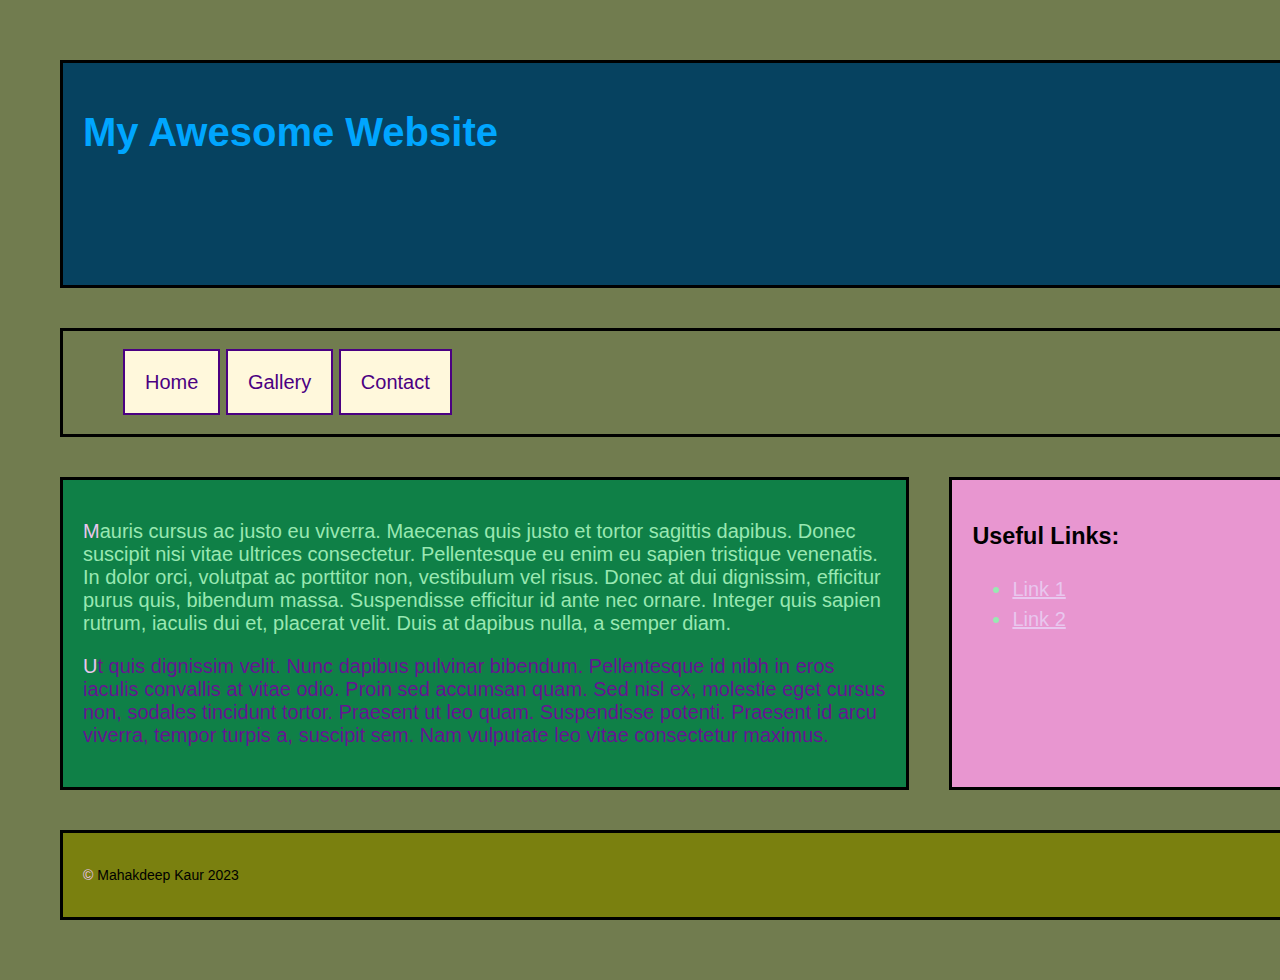
<file: index.html>
<!--Created by Mahakdeep Kaur  Email: mahakthind10@gmail.com-->
<!DOCTYPE html>
<html>
  <head>
    <meta charset="utf-8" />
  <link rel="stylesheet" href="normalize.css">
  <link rel="stylesheet" href="main.css">
    <meta name="viewport" content="width=device-width, initial-scale=1" />
  </head>
  <title>Mahak website</title>
  
  <body>
    <header class="structural">
    <h1> My Awesome Website</h1>
  </header>
   <nav class="structural">
    <ul>
      <li><a href="index.html">Home</a></li>
      <li><a href="gallery.html">Gallery</a></li>
      <li><a href="contact.html">Contact</a></li>
     
    </ul>
   </nav>
   <section>
    <main class="structural">
      <p id="para1">
        Mauris cursus ac justo eu viverra. Maecenas quis justo et tortor sagittis
        dapibus. Donec suscipit nisi vitae ultrices consectetur. Pellentesque eu
        enim eu sapien tristique venenatis. In dolor orci, volutpat ac porttitor
        non, vestibulum vel risus. Donec at dui dignissim, efficitur purus quis,
        bibendum massa. Suspendisse efficitur id ante nec ornare. Integer quis
        sapien rutrum, iaculis dui et, placerat velit. Duis at dapibus nulla, a
        semper diam.
      </p>
  
      <p id="para2">
        Ut quis dignissim velit. Nunc dapibus pulvinar bibendum. Pellentesque id
        nibh in eros iaculis convallis at vitae odio. Proin sed accumsan quam. Sed
        nisl ex, molestie eget cursus non, sodales tincidunt tortor. Praesent ut
        leo quam. Suspendisse potenti. Praesent id arcu viverra, tempor turpis a,
        suscipit sem. Nam vulputate leo vitae consectetur maximus.
      </p>
  
    </main>
<aside class="structural">
  <h3>Useful Links:</h3>
  <ul>
    <li><a href="https://google.com">Link 1</a></li>
    <li><a href="https://amazon.com">Link 2</a></li>
  </ul>

</aside>
</section>
 <footer class="structural">
 <p>&copy; Mahakdeep Kaur 2023</p>
 </footer>
    
  </body>
</html>
</file>
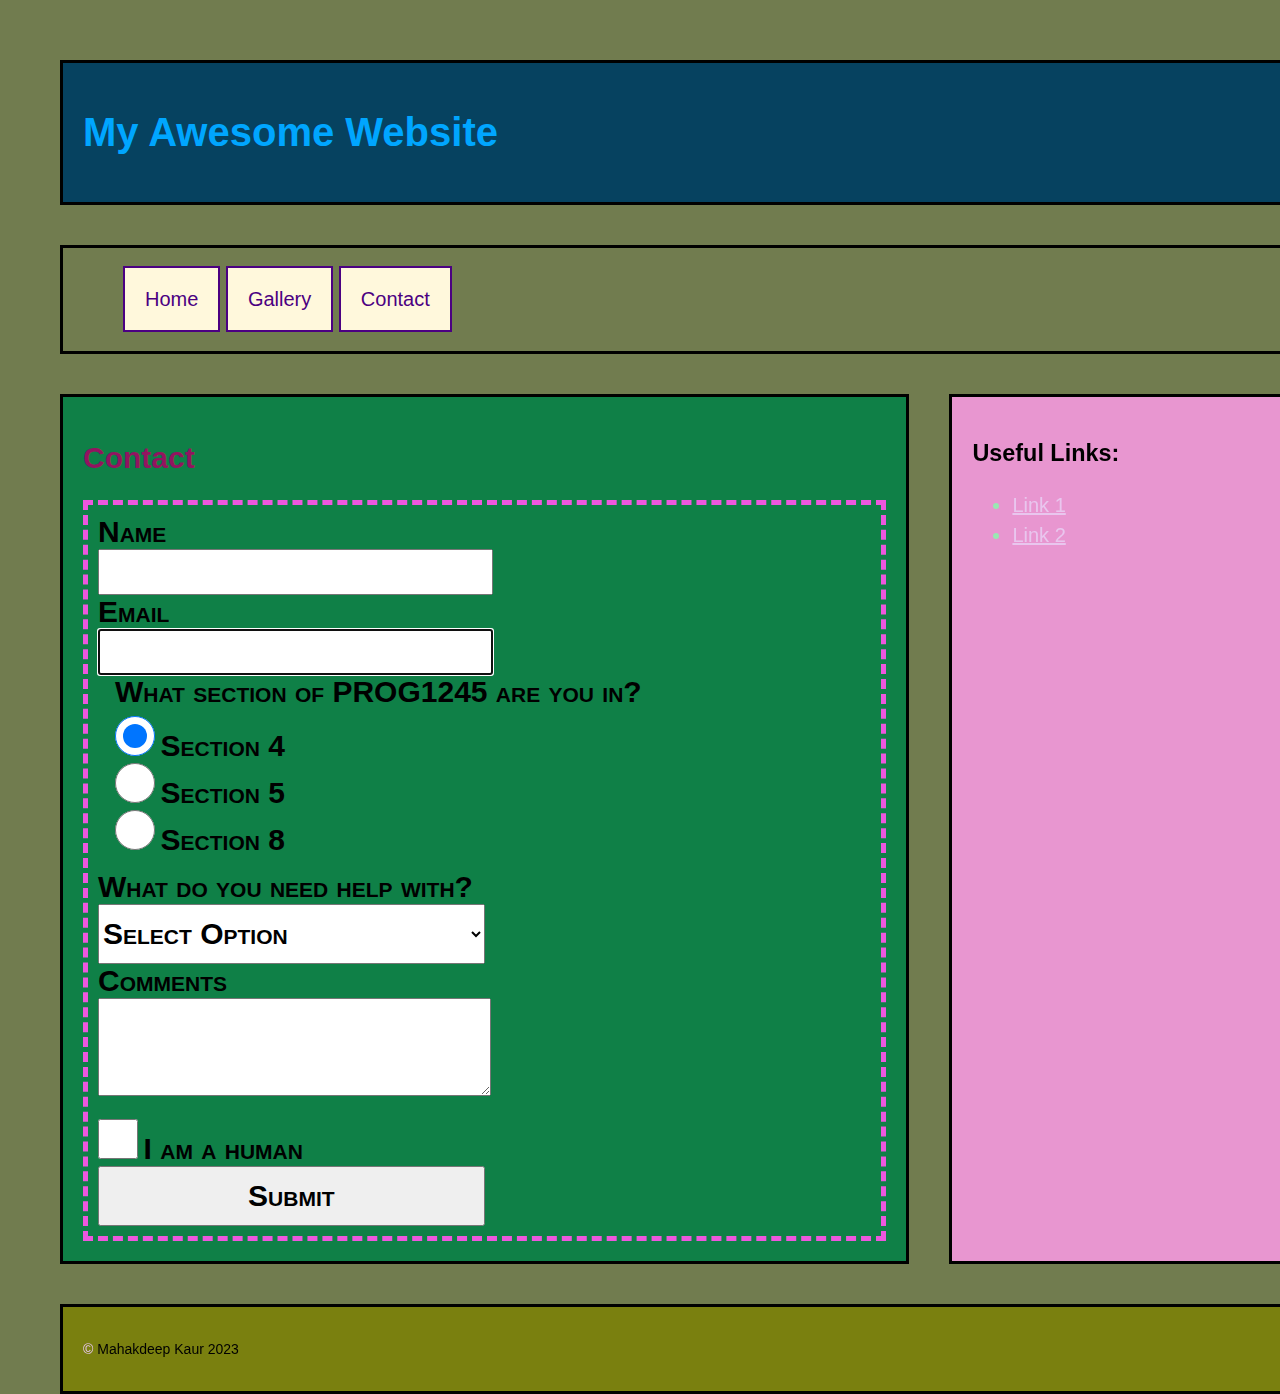
<file: contact.html>
<!-- Created by Mahakdeep Kaur  Email: mahakthind10@gmail.com -->
<!DOCTYPE html>
<html>
  <head>
    <meta charset="utf-8" />
    <link rel="stylesheet" href="normalize.css">
    <link rel="stylesheet" href="main.css">
    <meta name="viewport" content="width=device-width, initial-scale=1" />
  </head>
  <title>Contact - Mahak website</title>
  
  <body>
    <header class="structural">
      <h1>My Awesome Website</h1>
    </header>

    <nav class="structural">
      <ul>
        <li><a href="index.html">Home</a></li>
        <li><a href="gallery.html">Gallery</a></li>
        <li><a href="contact.html">Contact</a></li>
        
      </ul>
    </nav>
    <section>
    <main class="structural">
      <h2>Contact</h2>
      
      <form >
        <div>
          <label for="name">Name</label>
          <input type="text" id="name" name="name" required>
        </div>
        
        <div>
          <label for="email">Email</label>
          <input type="email" id="email" name="email" required autofocus>
        </div>
        <fieldset>
            <legend>What section of PROG1245 are you in?</legend>
            
              <input type="radio" name="sec" id="4"  value="4" checked required> 
              <label for="4">Section 4</label><br>

             
              <input type="radio"   name="sec" id="5" value="5"> 
              <label for="5">Section 5</label><br>
              
              <input type="radio"  name="sec" id="8"  value="8"> 
              <label for="8">Section 8</label><br>
            </fieldset>
         
        
        
        <div>
          <label for="help">What do you need help with?</label>
          <select id="help" name="help" required >
            <option value="0" selected >Select Option</option>
            <option value="html">HTML</option>
            <option value="css">CSS</option>
            <option value="both">Both (HTML & CSS)</option>
          </select>
        </div>
        
        <div>
          <label for="comments">Comments</label>
          <textarea id="comments" name="comments" rows="4" required></textarea> <br>
        </div>
        
        <div>
          <input type="checkbox" id="human" name="human" value="true" required>
         
          <label for="human">I am a human</label>
            
        </div>
        
        <div>
          <input type="submit" value="Submit" id="submit">
        </div>
      </form>
    </main>
  
    <aside class="structural">
        <h3>Useful Links:</h3>
        <ul>
          <li><a href="https://google.com">Link 1</a></li>
          <li><a href="https://amazon.com">Link 2</a></li>
        </ul>
    </aside>
  </section>
    <footer class="structural">
      <p>&copy; Mahakdeep Kaur 2023</p>
    </footer>
  </body>
</html>
</file>
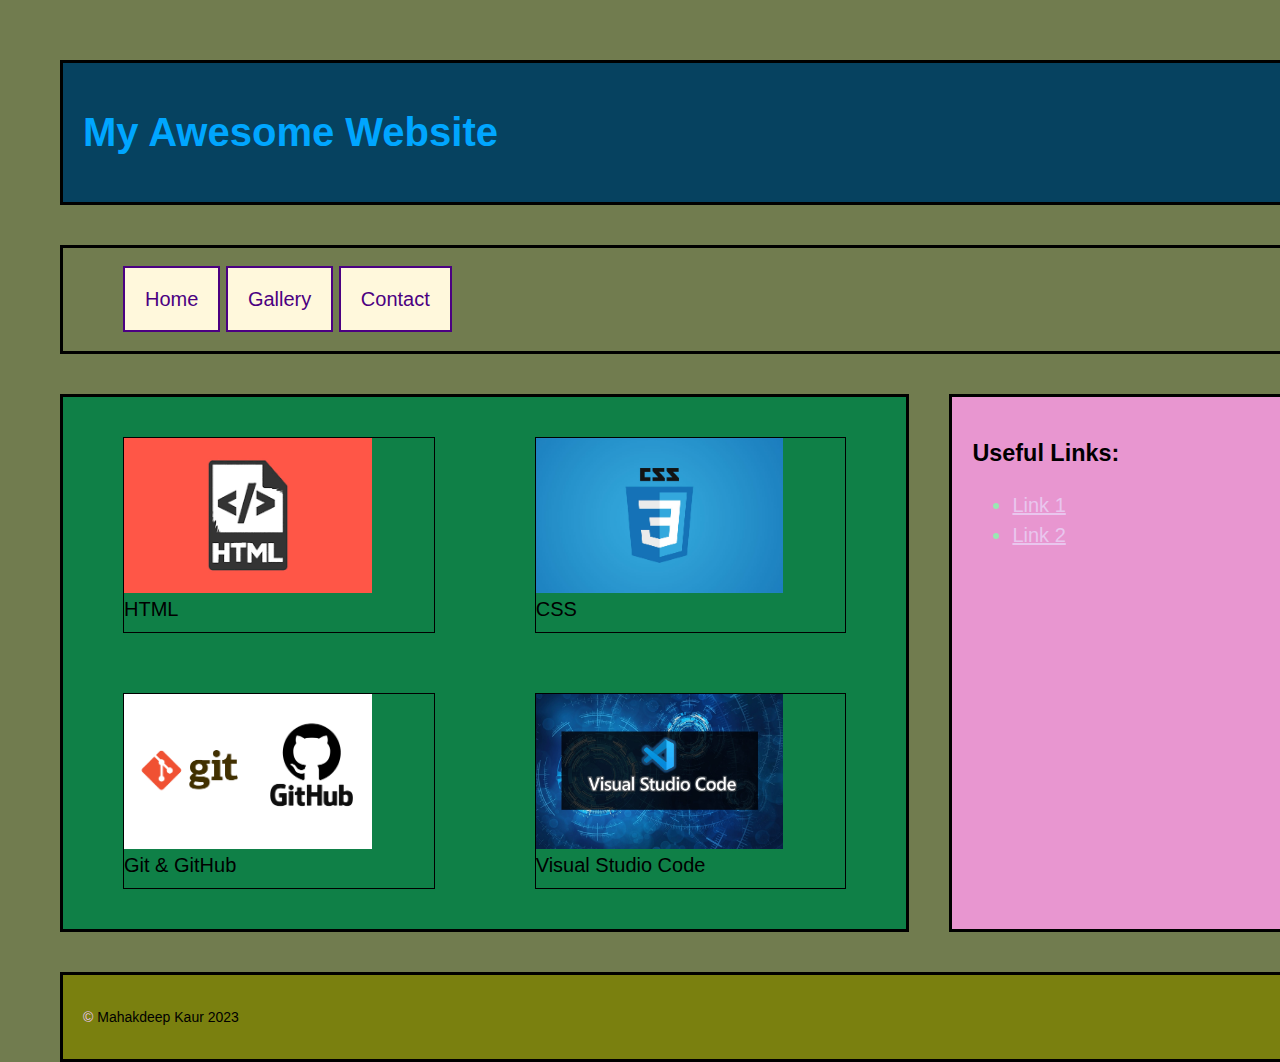
<file: gallery.html>
<!--Created by Mahakdeep Kaur  Email: mahakthind10@gmail.com-->
<!DOCTYPE html>
<html>
  <head>
    <meta charset="utf-8" />
  <link rel="stylesheet" href="normalize.css">
  <link rel="stylesheet" href="main.css">
    <meta name="viewport" content="width=device-width, initial-scale=1" />
  </head>
  <title> Gallery - Mahak website</title>
  
  <body>
    <header class="structural">
    <h1> My Awesome Website</h1>
  </header>
   <nav class="structural">
    <ul>
      <li><a href="index.html">Home</a></li>
      <li><a href="gallery.html">Gallery</a></li>
      <li><a href="contact.html">Contact</a></li>
      
    </ul>
   </nav>
     <section>
    <main class="structural" id="gallery">
      <figure>
        <img src="images/html.png" alt="HTML" >
        <figcaption>HTML</figcaption>
      </figure>
      <figure>
        <img src="images/css.jpg" alt="CSS" >
        <figcaption>CSS</figcaption>
      </figure>
      <figure>
        <img src="images/git-github.png" alt="Git & GitHub">
        <figcaption>Git & GitHub</figcaption>
      </figure>
      <figure>
        <img src="images/vscode_background.jpg" alt="Visual Studio Code">
        <figcaption>Visual Studio Code</figcaption>
      </figure>
    </main>

<aside class="structural">
  <h3>Useful Links:</h3>
  <ul>
    <li><a href="https://google.com">Link 1</a></li>
    <li><a href="https://amazon.com">Link 2</a></li>
  </ul>

</aside>
</section>
 <footer class="structural">
 <p>&copy; Mahakdeep Kaur 2023</p>
 </footer>
    
  </body>
</html>
</file>
<file: main.css>
/* Mahakdeep Kaur - 8923181 */
html{
  font: 20px Arial, sans-serif;
}

body {
   
    background-color: hsla(75, 91%, 14%, 0.7);
    height: 100vh;
    width: 100vw;
    padding: 2em;
    display: flex;
    flex-direction: column;
  }
  
  h2 {
    color: rgb(146, 20, 96);
    font-size: 1.5rem;
  }
  
  header{
    background-color:hsl(200, 88%, 20%) ;
    flex:110%;
  }
  main{
    
    background-color:hsl(150, 79%, 28%) ;
    border: solid rgb(0, 0, 0);
    flex: 2 1 70%;
  }
  section {
    display: flex;
    flex-direction: row;
    flex-wrap: nowrap;
    justify-content: space-between;
    align-items: stretch;
  
  }
  aside{
   flex: 1 2 30%;
    background-color:hsl(318, 64%, 75%) ;
  }
  aside a:hover{
    color:hsl(200, 88%, 20%);
  }
  aside ul{
    list-style-type: disc;
  }
  aside li{
    color:rgb(153, 232, 178);
    line-height: 1.5em;
  }
  aside a{
    color:rgb(233, 198, 238);
  }
  footer{
    flex:15%;
    background-color:hsl(63, 79%, 28%) ;
  }
.structural{
  padding : 1rem;
  margin : 1rem;
  border: solid black;
}
#para1{
  color : rgb(153, 232, 178)
}
#para2{
  color : rgb(102, 20, 146)
}
p::first-letter{
  
  color : rgb(233, 198, 238)
}
a:hover{
 color : #09c}
  footer p{
    font-size: .70em;
  }
  h1 {
    color: rgb(0, 166, 255);
    font-size: 2rem;
  }
  
  nav{
    flex:15%
  }
  nav li a {
    padding: 1em;
  }
  nav ul li {
    display: inline;
    list-style-type: none;
  }
  nav ul li a {
    border: 0.1em solid indigo;
    color: indigo;
    background-color: cornsilk;
    text-decoration: none;
    padding: 1rem;
  }
  nav ul li a:hover {
    border-color: .15em solid cornsilk ;
    color: cornsilk;
    background-color: indigo;
  }

form {
  border: .25em dashed rgb(237, 87, 222);
  padding: .5em;
}


input[type="text"],input[type="email"],input[type="submit"],select,option {
  width: 50%;
  display: block;
  height: 2em;
}

input[type="radio"],
input[type="checkbox"] {
  height: 2em;
  width: 2em;
}

select, option, label, legend, input[type="submit"] {
  font-size: 1.5rem;
  font-weight: bold;
  font-variant: small-caps;
}

textarea {
  width: 50%;
  display: block;
}

fieldset {
  border: none;
}

#gallery{
  display:grid;
  grid-template-columns: 1fr 1fr;
  grid-template-rows: 1fr 1fr ;
  row-gap: 1rem;
  column-gap:  1rem ;
}
#gallery figure{
  border:.01em solid black;
}
#gallery img {
  width: 80%;
  height: 80%;
  object-fit: cover; 
}

@media (max-width: 600px) {
  html {
    font-size: 10px;
  }
  section{
    display: block;
    }
    #gallery{
      grid-template-columns: 1fr;
      grid-template-rows: 1fr;
    }
}
</file>
